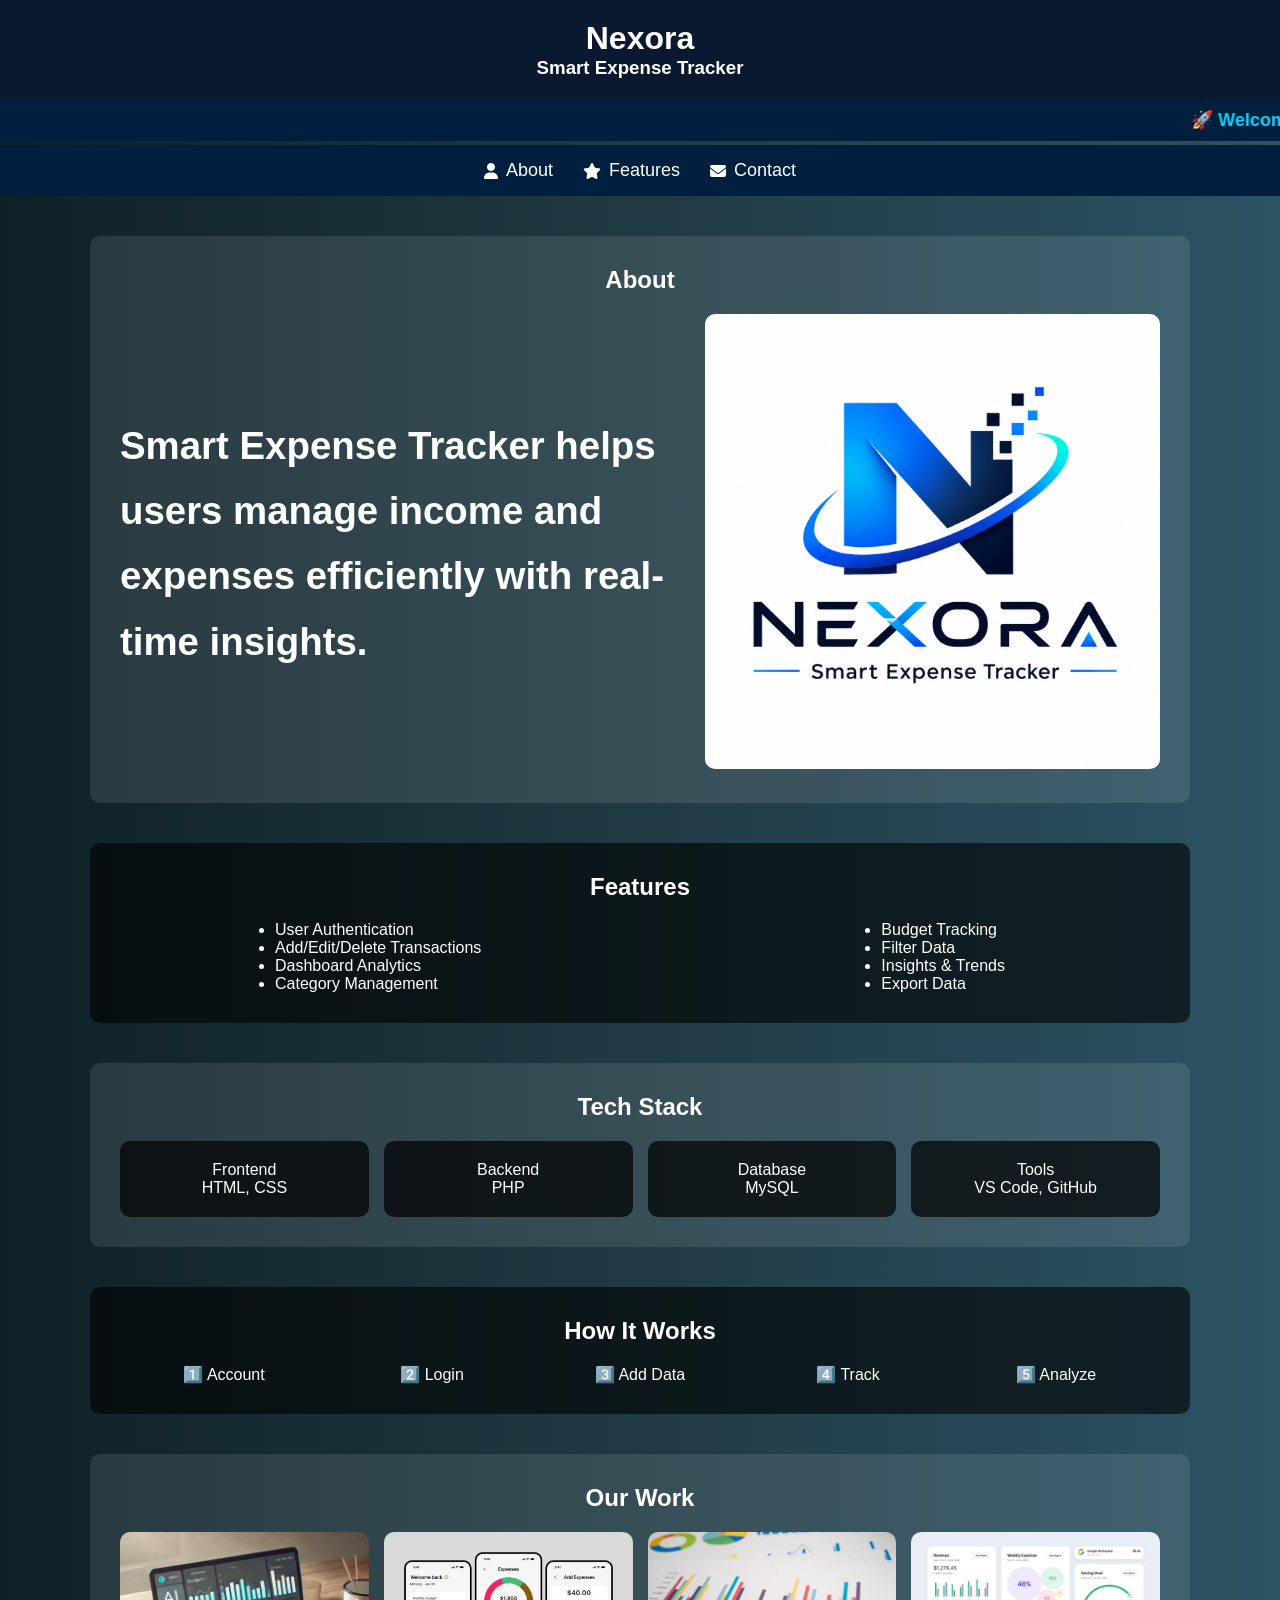
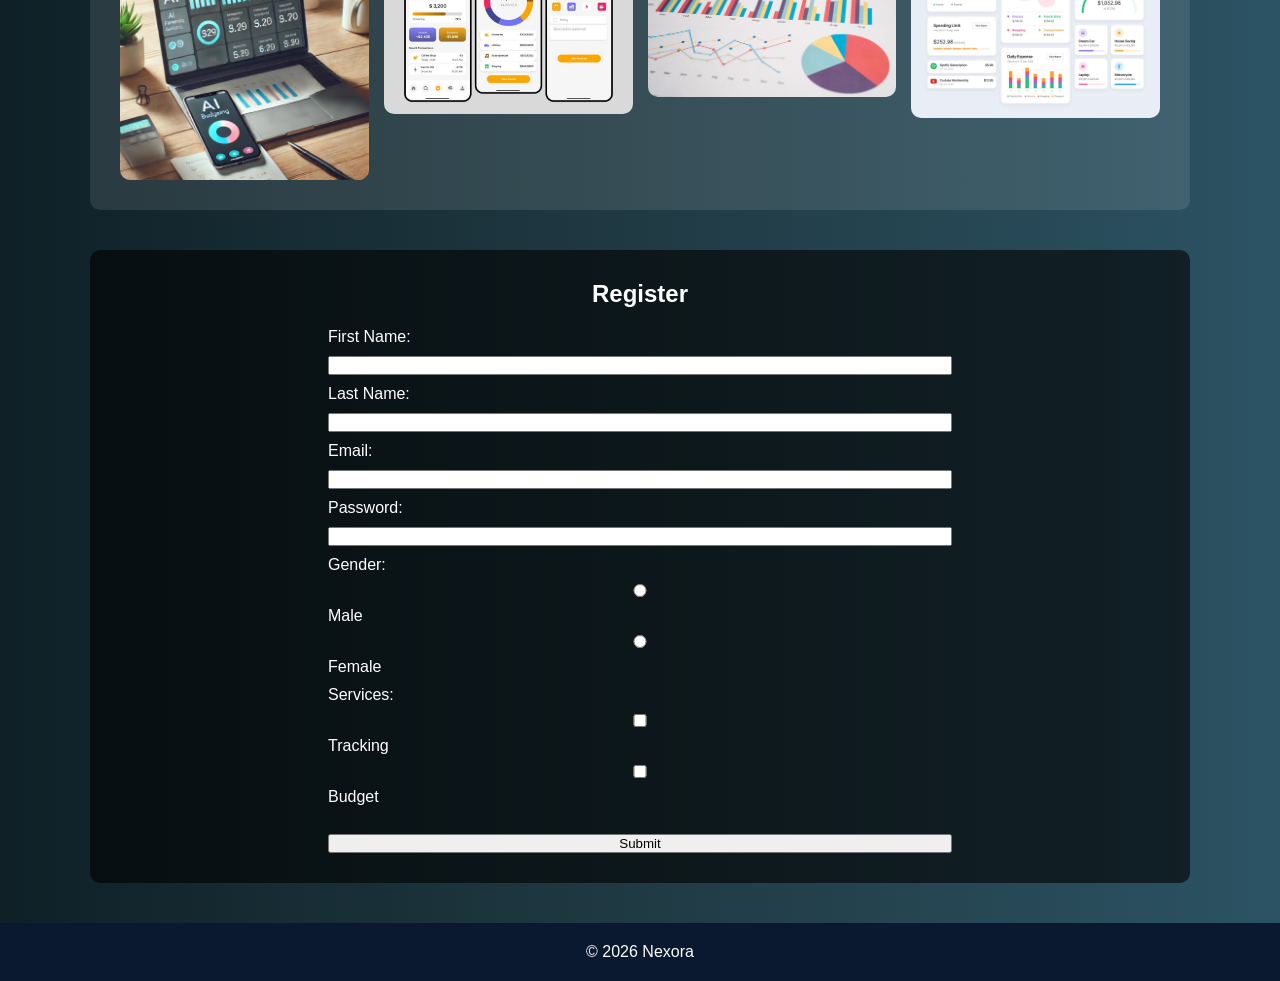
<file: index.html>
<!DOCTYPE html>
<html lang="en">
<head>
<meta charset="UTF-8">
<title>Nexora</title>
<link rel="stylesheet" href="style.css">
<link rel="stylesheet" href="https://cdnjs.cloudflare.com/ajax/libs/font-awesome/6.5.0/css/all.min.css">
</head>

<body>

<header>
<h1>Nexora</h1>
<h3>Smart Expense Tracker</h3>
</header>

<marquee behavior="scroll" direction="left">
🚀 Welcome to Nexora - Smart Expense Tracker | Track Smart, Save More!
</marquee>

<nav>
<a href="#about"><i class="fa-solid fa-user"></i> About</a>
<a href="#features"><i class="fa-solid fa-star"></i> Features</a>
<a href="#contact"><i class="fa-solid fa-envelope"></i> Contact</a>
</nav>

<!-- ABOUT -->
<section id="about" class="light-section">
<h2>About</h2>

<div class="about-container">
    
    <div class="about-text">
        <p>
        Smart Expense Tracker helps users manage income and expenses efficiently with real-time insights.
        </p>
    </div>

    <div>
        <img src="pic3.png" alt="About Image">
    </div>

</div>
</section>

<!-- FEATURES -->
<section id="features" class="dark-section">
<h2>Features</h2>

<div class="features-grid">
<ul>
<li>User Authentication</li>
<li>Add/Edit/Delete Transactions</li>
<li>Dashboard Analytics</li>
<li>Category Management</li>
</ul>

<ul>
<li>Budget Tracking</li>
<li>Filter Data</li>
<li>Insights & Trends</li>
<li>Export Data</li>
</ul>
</div>
</section>

<!-- TECH STACK -->
<section class="light-section">
<h2>Tech Stack</h2>

<div class="tech-grid">
<div class="card">Frontend<br>HTML, CSS</div>
<div class="card">Backend<br>PHP</div>
<div class="card">Database<br>MySQL</div>
<div class="card">Tools<br>VS Code, GitHub</div>
</div>
</section>

<!-- HOW IT WORKS -->
<section class="dark-section">
<h2>How It Works</h2>

<div class="steps-grid">
<div>1️⃣ Account</div>
<div>2️⃣ Login</div>
<div>3️⃣ Add Data</div>
<div>4️⃣ Track</div>
<div>5️⃣ Analyze</div>
</div>
</section>

<!-- OUR WORK -->
<section class="light-section">
<h2>Our Work</h2>

<div class="work-grid">
<img src="pic1.jpg" alt="Project 1">
<img src="pic2.jpg" alt="Project 2">
<img src="pic4.jpg" alt="Project 3">
<img src="pic5.jpg" alt="Project 4">
</div>

</section>

<!-- FORM -->
<section id="contact" class="dark-section">
<h2>Register</h2>

<div class="form-container">
<form>

<label>First Name:</label>
<input type="text">

<label>Last Name:</label>
<input type="text">

<label>Email:</label>
<input type="email">

<label>Password:</label>
<input type="password">

<label>Gender:</label>
<input type="radio"> Male
<input type="radio"> Female

<label>Services:</label>
<input type="checkbox"> Tracking
<input type="checkbox"> Budget

<br><br>
<button>Submit</button>

</form>
</div>

</section>

<footer>
<p>© 2026 Nexora</p>
</footer>

</body>
</html>
</file>
<file: style.css>
* {
    margin: 0;
    padding: 0;
    box-sizing: border-box;
}

body {
    font-family: Arial;
    background: linear-gradient(to right,#0f2027,#203a43,#2c5364);
    color: white;
}

/* HEADER */
header {
    text-align: center;
    padding: 20px;
    background: #0a192f;
}

marquee {
    background: #001f3f;
    padding: 10px;
    font-size: 18px;
    font-weight: bold;
    color: #00d4ff;
}

/* NAVBAR */
nav {
    display: flex;
    justify-content: center;
    gap: 30px;
    padding: 15px;
    background: #001f3f;
}

nav a {
    color: white;
    text-decoration: none;
    font-size: 18px;
    display: flex;
    align-items: center;
    gap: 8px; /* space between icon and text */
}

nav a i {
    font-size: 16px;
}

/* SECTION */
section {
    max-width: 1100px;
    margin: 40px auto;
    padding: 30px;
    border-radius: 10px;
}

/* CENTER ALL SECTION TITLES */
section h2 {
    text-align: center;
    margin-bottom: 20px;
}

/* COLORS */
.light-section {
    background: rgba(255,255,255,0.1);
}

.dark-section {
    background: rgba(0,0,0,0.6);
}

/* ABOUT */
.about-container {
    display: grid;
    grid-template-columns: 1.2fr 1fr; /* more space for text */
    gap: 40px;
    align-items: center;
}

.about-text p {
    font-size: clamp(24px, 3vw, 42px); /* BIG responsive text */
    line-height: 1.7;
    font-weight: 600;
    max-width: 600px;
}

/* FEATURES  */
.features-grid {
    display: flex;
    justify-content: center;
    gap: 400px;
}

/* TECH STACK */
.tech-grid {
    display: grid;
    grid-template-columns: repeat(4,1fr);
    gap: 15px;
}

.card {
    background: rgba(0,0,0,0.7);
    padding: 20px;
    border-radius: 10px;
    text-align: center;
}

/* STEPS */
.steps-grid {
    display: grid;
    grid-template-columns: repeat(5,1fr);
    text-align: center;
}

/* WORK */
.work-grid {
    display: grid;
    grid-template-columns: repeat(4, 1fr);
    gap: 15px;
}

.work-grid img {
    width: 100%;
    border-radius: 10px;
    transition: 0.3s;
}

.work-grid img:hover {
    transform: scale(1.05);
}

/* FORM */
.form-container {
    display: flex;
    justify-content: center;
}

form {
    width: 60%;
    display: flex;
    flex-direction: column;
    gap: 10px;
}

/* IMAGE */
img {
    width: 100%;
    border-radius: 10px;
}

/* FOOTER */
footer {
    text-align: center;
    padding: 20px;
    background: #0a192f;
}
</file>
